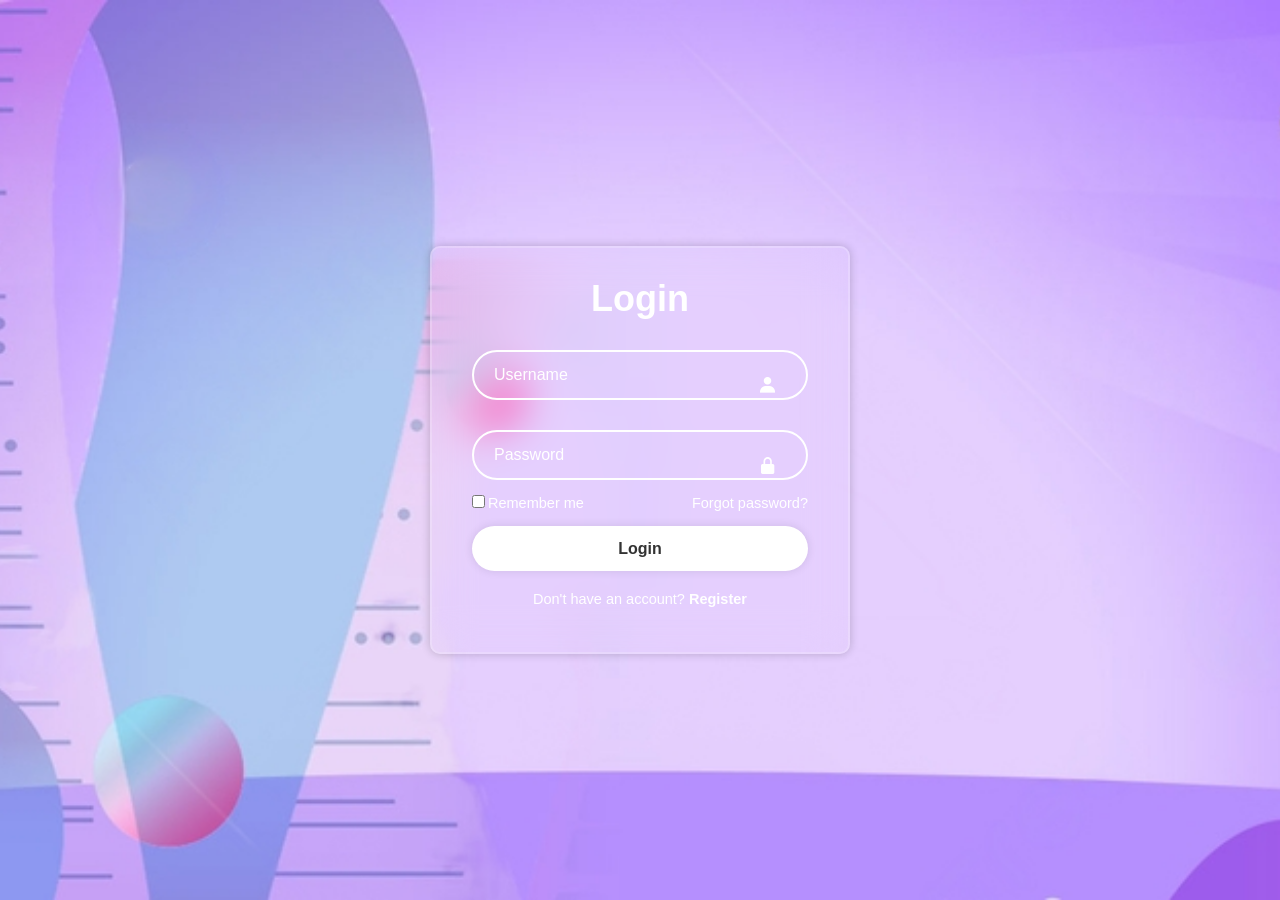
<file: login.html>
<!DOCTYPE html>
<html lang="en">
<head>
    <meta charset="UTF-8">
    <meta name="viewport" content="width=device-width, initial-scale=1.0">
    <title>Login</title>
    <link rel="stylesheet" href="style1.css">
    <link href='https://unpkg.com/boxicons@2.1.4/css/boxicons.min.css' rel='stylesheet'>
</head>
<body>
    <div class="wrapper">
        <form id="loginForm">
            <h1>Login</h1>
            <div class="input-box">
                <input type="text" placeholder="Username" required>
                <i class='bx bxs-user'></i>
            </div>
            <div class="input-box">
                <input type="password" placeholder="Password" required>
                <i class='bx bxs-lock-alt'></i>
            </div>
            <div class="remember-forgot">
                <label><input type="checkbox">Remember me</label>
                <a href="#">Forgot password?</a>
            </div>
            <button type="submit" class="btn">Login</button>
            <div class="register-link">
                <p>Don't have an account? <a href="#">Register</a></p>
            </div>
        </form>
    </div>

    <script>
        // Ensure script runs after the DOM is loaded
        document.addEventListener("DOMContentLoaded", function () {
            const loginForm = document.getElementById("loginForm");
            loginForm.addEventListener("submit", function (e) {
                e.preventDefault(); // Prevent the form from actually submitting
                localStorage.setItem("isLoggedIn", "true"); // Save login status
                window.location.href = "index.html"; // Redirect to index.html
            });
        });
    </script>
</body>
</html>
</file>
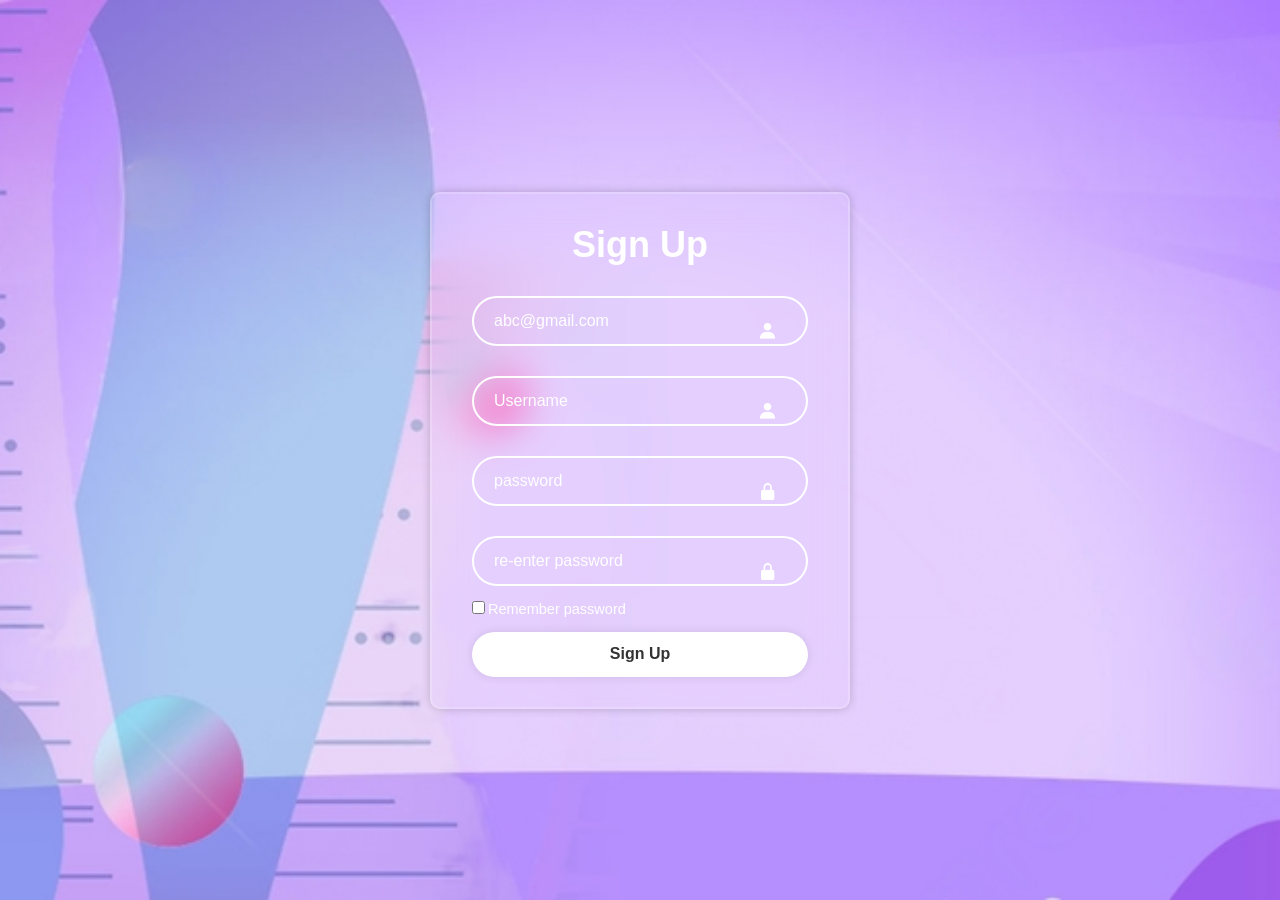
<file: signup.html>
<!DOCTYPE html>
<html lang="en">
<head>
    <meta charset="UTF-8">
    <meta name="viewport" content="width=device-width, initial-scale=1.0">
    <title>Sign up</title>
    <link rel="stylesheet" href="style1.css">
    <link href='https://unpkg.com/boxicons@2.1.4/css/boxicons.min.css' rel='stylesheet'>
</head>
<body>
    <div class="wrapper">
        <form id="signupForm">
            <h1>Sign Up</h1>
            <div class="input-box">
                <input type="email" placeholder="abc@gmail.com" required>
                <i class='bx bxs-user'></i>
            </div>
            <div class="input-box">
                <input type="text" placeholder="Username" required>
                <i class='bx bxs-user'></i>
            </div>
            <div class="input-box">
                <input type="password" placeholder="password" required>
                <i class='bx bxs-lock-alt'></i>
            </div>
            <div class="input-box">
                <input type="password" placeholder="re-enter password" required>
                <i class='bx bxs-lock-alt'></i>
            </div>

            <div class="remember-forgot">
                <label><input type="checkbox">Remember password</label>
                
            </div>

            <button type="submit" class="btn">Sign Up</button>

            
        </form>
    </div>
    <script>
        // Ensure script runs after the DOM is loaded
        document.addEventListener("DOMContentLoaded", function () {
            const signupForm = document.getElementById("signupForm");
            signupForm.addEventListener("submit", function (e) {
                e.preventDefault(); // Prevent the form from actually submitting
                localStorage.setItem("isLoggedIn", "true"); // Save login status
                window.location.href = "index.html"; // Redirect to index.html
            });
        });
    </script>
</body>
</html>
</file>
<file: style1.css>
*{
   margin:0;
   padding: 0;
   box-sizing: border-box;
   font-family: "Poppins", sans-serif; 
}
body{
    display: flex;
    justify-content: center;
    align-items: center;
    min-height: 100vh;
    background:url(bg2.png)no-repeat;
    background-size: cover;
    background-position: center;
}
.wrapper{
    width:420px;
    background: transparent;
    border:2px solid rgba(255,255,255,.2);
    backdrop-filter: blur(20px);
    box-shadow: 0 0 10px rgba(0,0,0,.2);
    color:#fff;
    border-radius: 10px;
    padding: 30px 40px;
}
.wrapper h1{
    font-size:36px;
    text-align: center;
}
.wrapper .input-box{
    position: relative;
    width: 100%;
    height:50px;
    margin: 30px 0;
}
.input-box input{
    width:100%;
    height: 100%;
    background: transparent;
    border:none;
    outline:none;
    border: 2px solid rgba(255,255,255,2);
    border-radius: 40px;
    font-size: 16px;
    color: #fff;
    padding: 20px 45px 20px 20px;
}
.input-box input::placeholder{
    color: #fff;
}
.input-box i{
    position: absolute;
    right: 20px;
    top: 50%;
    transform: translate(-50%);
    font-size: 20px;
}
.wrapper .remember-forgot{
    display: flex;
    justify-content: space-between;
    font-size: 14.5px;
    margin: -15px 0 15px;
}
.remember-forgot label input{
    accent-color: #fff;
    margin-right: 3px;
}
.remember-forgot a{
    color: #fff;
    text-decoration: none;
}
.remember-forgot a:hover{
    text-decoration: underline;
}
.wrapper .btn{
    width: 100%;
    height: 45px;
    background: #fff;
    border: none;
    outline: none;
    border-radius: 40px;
    box-shadow: 0 0 10px rgba(0,0,0,.1);
    cursor: pointer;
    font-size: 16px;
    color:#333;
    font-weight: 600;
}
.wrapper .register-link{
    font-size: 14.5px;
    text-align:center;
    margin:20px 0 15px;
}
.register-link p a{
    color:#fff;
    text-decoration: none;
    font-weight:600;
}
.register-link p a:hover{
    text-decoration: underline;
}
</file>
